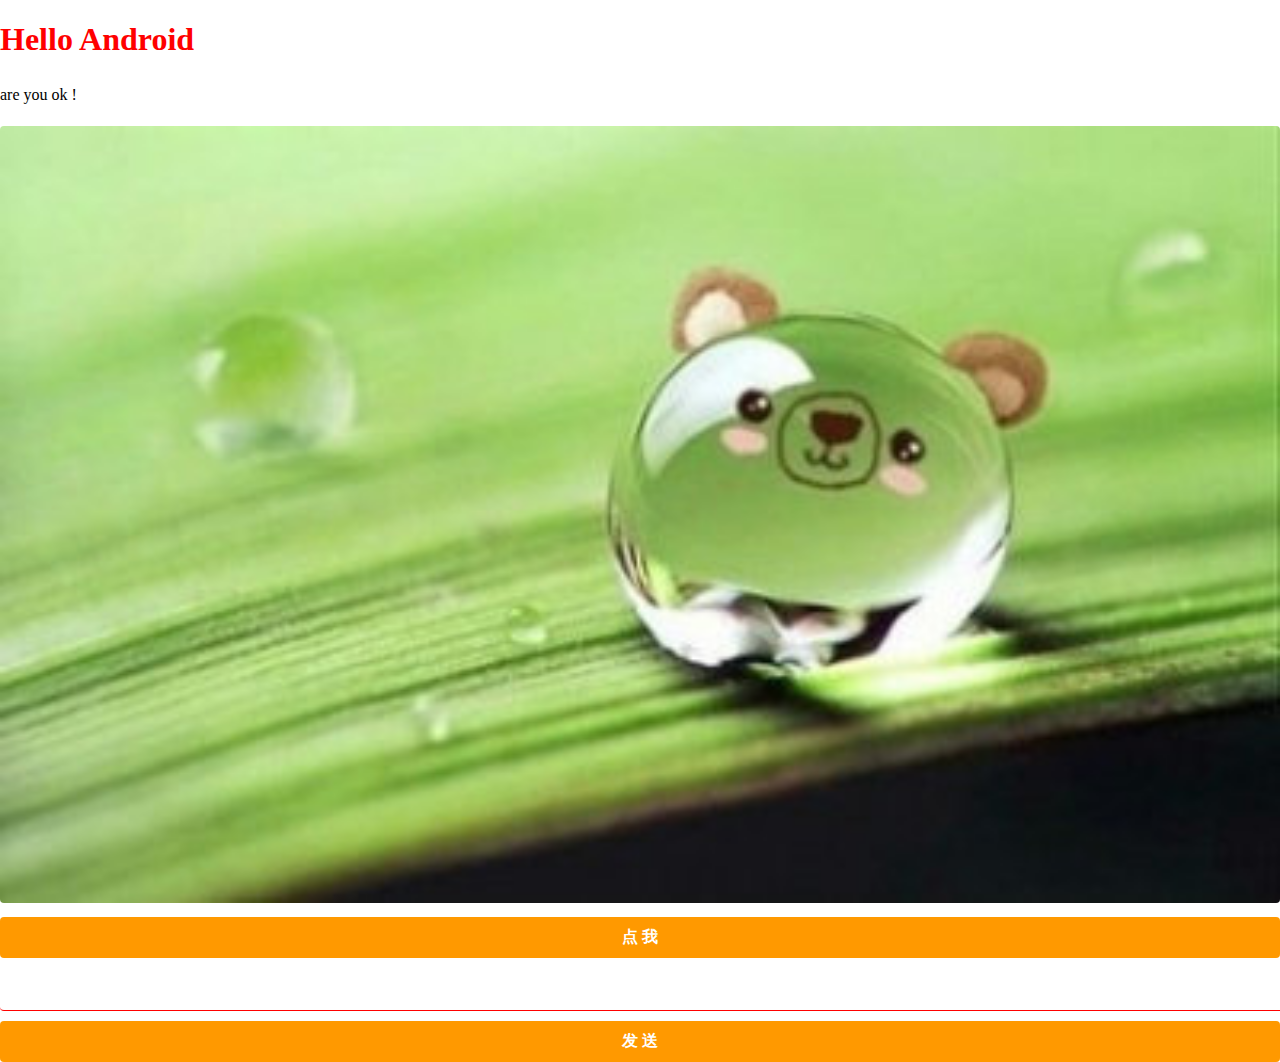
<file: app/src/main/assets/index.html>
<!DOCTYPE HTML>
<html>
<head>
	<meta charset="utf8">
	<title>android webview</title>
	<meta name="viewport" content="width=device-width, initial-scale=1" >
	<link href="css/android-ui.css" type="text/css" rel="stylesheet">
</head>
<body>
	<h1>Hello Android</h1>
	<p id="area">
		are you ok !
	</p>
	<img src="img/test.jpg" >
	<button id="btn" class="mt-10">点 我</button>
	
	<input type="text" id="msg" class="mt-20">
	<button id="sendmsg" class="mt-10">发 送</button>
	
	<script src="js/jquery-1.9.0.js" type="text/javascript" language="javascript"></script>
	<script>
		$('#sendmsg').click(function(){
			var msg = $('#msg').val();
			jsbridge.myAlert('msg : ' + msg) ;
		})
	
		$('#btn').click(function(){
			$('#area').html('fine !');
		})
		
		function setHtml(str) {
			$('#area').html('fine !' + str);
		}
	</script>
</body>
</html>
</file>
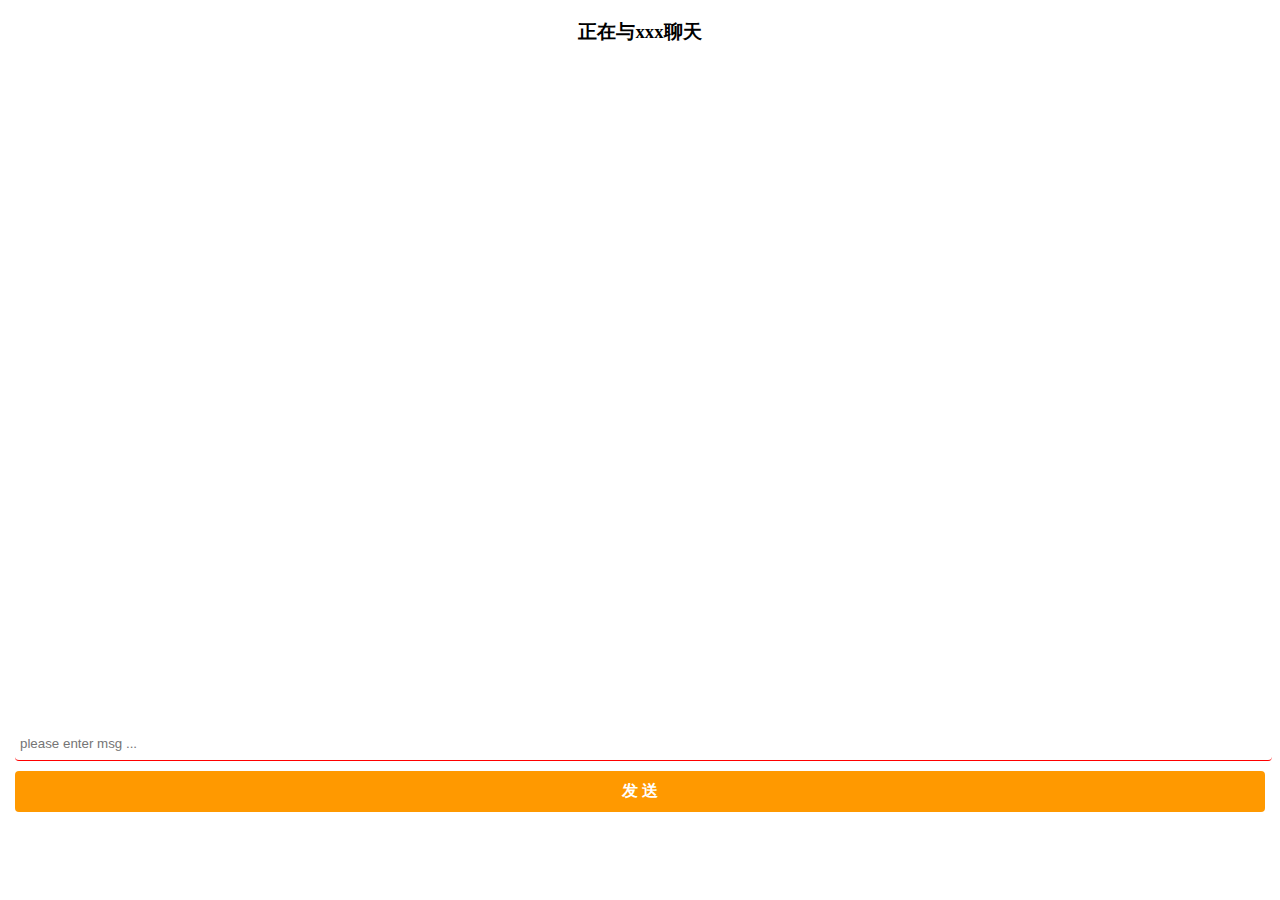
<file: app/src/main/assets/chat.html>
<!DOCTYPE HTML>
<html>
<head>
	<meta charset="utf8">
	<title>android webview</title>
	<meta name="viewport" content="width=device-width, initial-scale=1" >
	<link href="css/android-ui.css" type="text/css" rel="stylesheet">
</head>
<body>
	<div class="chat_main">
		<h3 class="chat-title"> 正在与xxx聊天 </h3>
		<div class="content">

		</div>
		<!-- <input type="text" id="uid" class="mt-20" placeholder="please enter uid"> -->
		<div class="msg-data">
			<input type="text" id="msg" class="mt-20" placeholder="please enter msg ...">
			<button id="sendmsg" class="mt-10">发 送</button>
		</div>
		<div class="clean"> </div>
		<div id="debug"></div>
	</div>
	
	<script src="js/jquery-1.9.0.js" type="text/javascript" ></script>
	<script src="js/common.js" type="text/javascript" ></script>
	<script>
	
		var size = {'height':window.innerHeight, 'width':window.innerWidth} ;
		$('.chat_main').css('height', size.height);
		
		function updateContent(chatHtml) {
			$('.content').append(chatHtml);
		}
		
		$('#sendmsg').click(function(){
			var msg = $('#msg').val();
			var uid = $('#uid').val();
			jsbridge.sendMsg(msg+'') ;
		})
		
	</script>
</body>
</html>
</file>
<file: app/src/main/assets/css/android-ui.css>
@charset=utf-8
*{
	margin:0;
	padding:0;
	font-size: 16px;
}
h1{
	color: red;
}
p{
	line-height: 30px;
}
button{
	width: 100%;
	border-radius: 4px;
	border:0;
	padding:10px 0;
	font-size: 16px;
	background-color: #f90;
	font-weight: bold;
	color: #fff;
}
img{
	width: 100% ;
	border-radius: 4px;
}
input{
	width: 100% ;
	border: 0;
	border-bottom: 1px solid red;

	border-radius: 4px;
	line-height: 30px;
}
.mt-10{
	margin-top: 10px;
}
.mt-20{
	margin-top: 20px;
}
.ml-10{
	margin-left:10px;
}
.mr-10{
	margin-right:10px;
}
.clean{
	clear:both;
}
.fr{
	float:right;
}
.fl{
	float:left;
}
body{
	margin: 0;
	padding: 0;
	border: 0;
}
.ulist{
	width: 100%;
	padding: 0;
}
.ulist li{
	width:90%;
	border-bottom: 1px solid #f90;
	list-style:none;
	padding: 5px 5%;
	line-height: 50px;
	font-weight: bold;
	font-size:20px;
}
.ulist li .avatar{
	height:50px;
	width:50px;
	float:left;
}
.ulist li .nickname{
	margin-left:20px;
}

.chat_main{
	height:100%;
	width: 100%;
	float:left;
}
.chat_main .content{
	height: 70%;
	overflow: auto;
}
.chat_main .left{
	text-align:left;
	width: 96%;
	margin: 5px 2%;
}
.chat_main .right{
	text-align:right;
	width: 96%;
	margin: 5px 2%;
}
.chat_main .msg{
	padding:5px;
	border-radius: 4px;
	border:1px solid #f90;
}
.chat_main .avatar{
	height:40px;
	width:40px;	
}
.msg-data{
	padding:15px;
}
.chat-title{
	text-align:center;
}
#msg{
	padding-left:5px;
}
</file>
